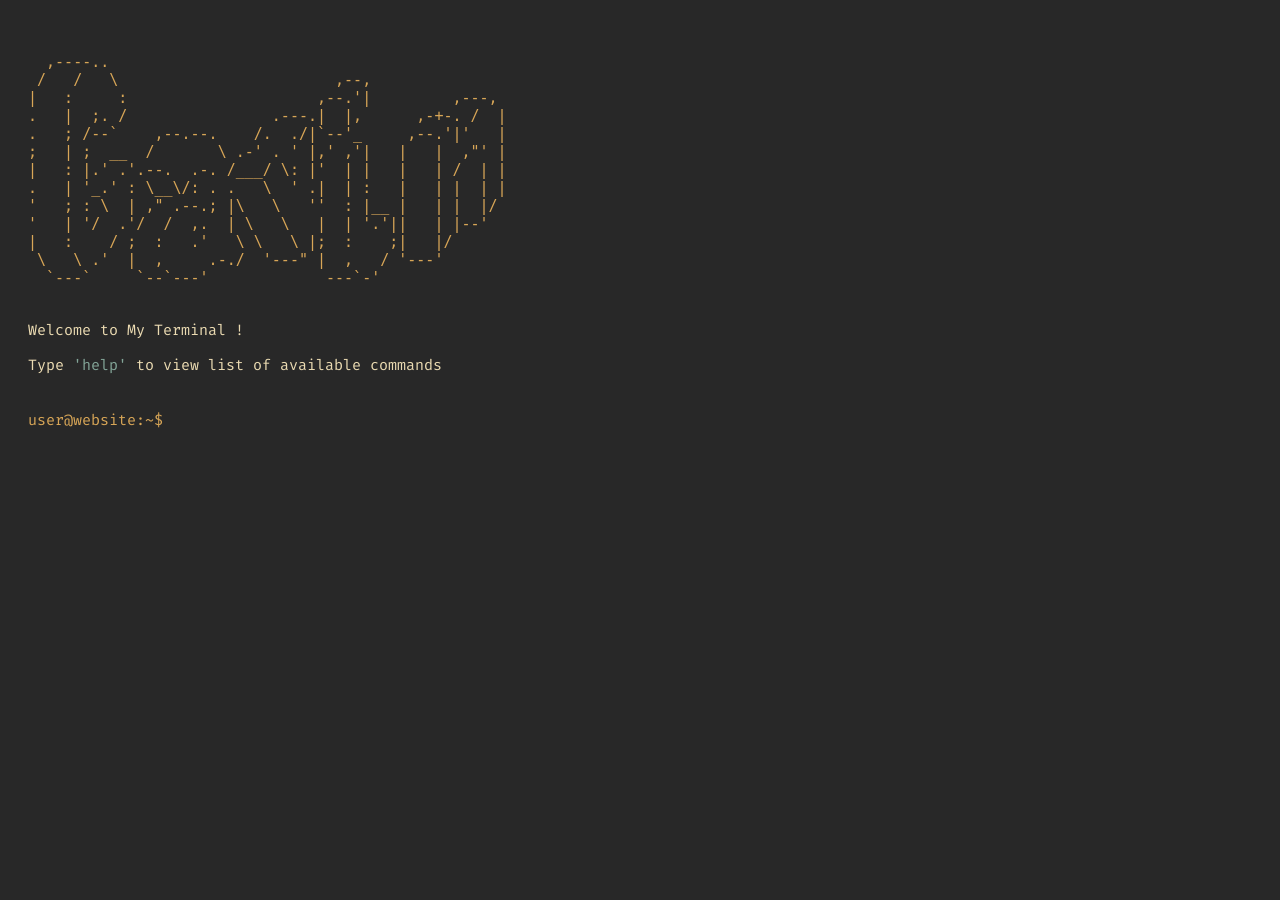
<file: index.html>
<!DOCTYPE html>
<html>
	<head>
		<title>Gavin's Terminal</title>
		<link rel="stylesheet" type="text/css" href="styles.css" />
	</head>
	<body>
		<div class="terminal">
			<div class="output" id="output">
				<pre class="asci">
                                                                                                        
  ,----..                                             
 /   /   \                        ,--,                
|   :     :                     ,--.'|         ,---,  
.   |  ;. /                .---.|  |,      ,-+-. /  | 
.   ; /--`    ,--.--.    /.  ./|`--'_     ,--.'|'   | 
;   | ;  __  /       \ .-' . ' |,' ,'|   |   |  ,"' | 
|   : |.' .'.--.  .-. /___/ \: |'  | |   |   | /  | | 
.   | '_.' : \__\/: . .   \  ' .|  | :   |   | |  | | 
'   ; : \  | ," .--.; |\   \   ''  : |__ |   | |  |/  
'   | '/  .'/  /  ,.  | \   \   |  | '.'||   | |--'   
|   :    / ;  :   .'   \ \   \ |;  :    ;|   |/       
 \   \ .'  |  ,     .-./  '---" |  ,   / '---'        
  `---`     `--`---'             ---`-'               

</pre
				>
				<p>Welcome to My Terminal !</p>
				<p>Type <span class="commands">'help'</span> to view list of available commands</p>
			</div>
			<br />
			<!-- Add line break-->
			<div id="input-line">
				<span id="user-label">user@website:~$</span>
				<br />
				<input type="text" id="input" autofocus />
			</div>
		</div>
		<script src="main.js"></script>
	</body>
</html>
</file>
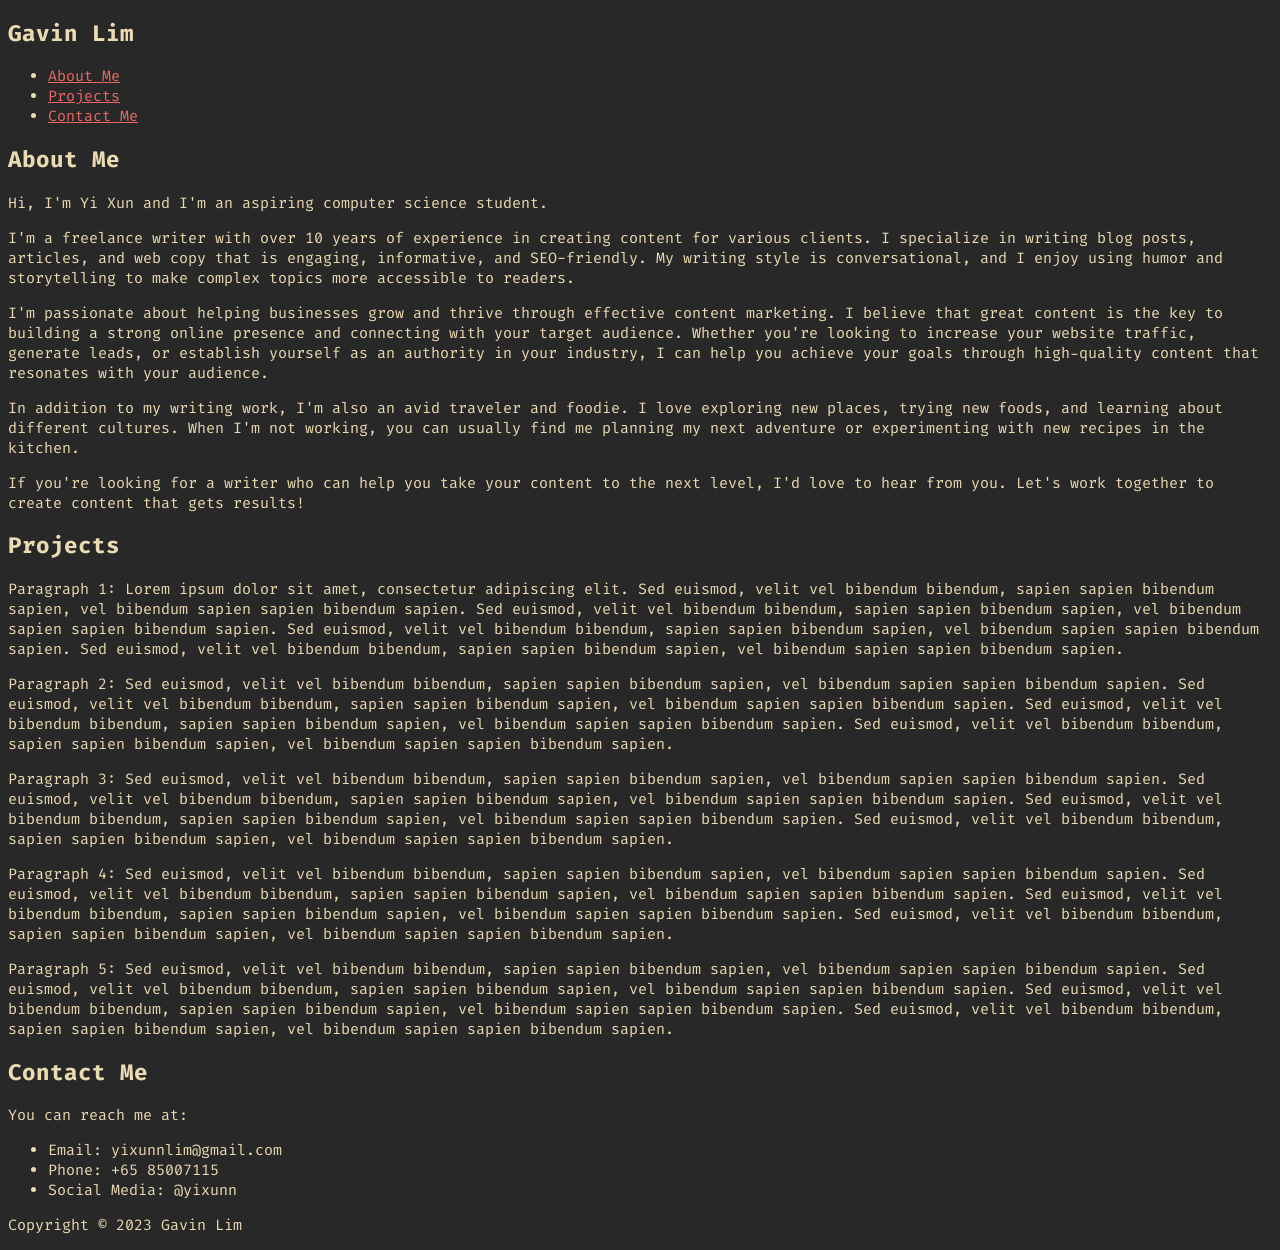
<file: main.html>
<!DOCTYPE html>
<html>
<head>
	<title>Gavin's Personal Website</title>
    <link rel="stylesheet" href="styles.css">
    <link rel="preconnect" href="https://fonts.googleapis.com">
    <link rel="preconnect" href="https://fonts.gstatic.com" crossorigin>
    <link href="https://fonts.googleapis.com/css2?family=Alice&display=swap" rel="stylesheet">
</head>
<div class="spacer layer1"></div>
<body>
	<header>
		<nav>
			<h2 class="logo">Gavin Lim</h2>
			<ul>
				<li><a href="#about">About Me</a></li>
				<li><a href="#projects">Projects</a></li>
				<li><a href="#contact">Contact Me</a></li>
			</ul>
		</nav>
		
	</header>
	<main>
		<section id="about">
			<h2 class="spacing">About Me</h2>
			<p>
                Hi, I'm Yi Xun and I'm an aspiring computer science student.
            </p>
			<p>
                I'm a freelance writer with over 10 years of experience in creating 
                content for various clients. I specialize in writing blog 
                posts, articles, and web copy that is engaging, informative, 
                and SEO-friendly. My writing style is conversational, 
                and I enjoy using humor and storytelling to make complex 
                topics more accessible to readers.
            </p>

            <p>
                I'm passionate about helping businesses grow and thrive 
                through effective content marketing. I believe that great 
                content is the key to building a strong online presence and 
                connecting with your target audience. Whether you're looking 
                to increase your website traffic, generate leads, or 
                establish yourself as an authority in your industry, 
                I can help you achieve your goals through high-quality 
                content that resonates with your audience.
            </p>

            <p>
                In addition to my writing work, I'm also an avid traveler and 
                foodie. I love exploring new places, trying new foods, and 
                learning about different cultures. When I'm not working, 
                you can usually find me planning my next adventure or 
                experimenting with new recipes in the kitchen.
            </p>

            <p>
                If you're looking for a writer who can help you take your 
                content to the next level, I'd love to hear from you. 
                Let's work together to create content that gets results!
            </p>

		</section>

		<section id="projects">
			<h2>Projects</h2>
			<!-- <ul>
				<li><a href="#">Project 1</a></li>
				<li><a href="#">Project 2</a></li>
				<li><a href="#">Project 3</a></li>
			</ul> -->
			<p>
				Paragraph 1: Lorem ipsum dolor sit amet, 
				consectetur adipiscing elit. Sed euismod, 
				velit vel bibendum bibendum, sapien sapien 
				bibendum sapien, vel bibendum sapien sapien 
				bibendum sapien. Sed euismod, velit vel bibendum 
				bibendum, sapien sapien bibendum sapien, vel 
				bibendum sapien sapien bibendum sapien. Sed 
				euismod, velit vel bibendum bibendum, sapien 
				sapien bibendum sapien, vel bibendum sapien 
				sapien bibendum sapien. Sed euismod, velit vel 
				bibendum bibendum, sapien sapien bibendum sapien,
				vel bibendum sapien sapien bibendum sapien.
			</p>
			<p>
				Paragraph 2: Sed euismod, velit vel bibendum 
				bibendum, sapien sapien bibendum sapien, vel 
				bibendum sapien sapien bibendum sapien. Sed 
				euismod, velit vel bibendum bibendum, sapien 
				sapien bibendum sapien, vel bibendum sapien 
				sapien bibendum sapien. Sed euismod, velit vel 
				bibendum bibendum, sapien sapien bibendum sapien,
				vel bibendum sapien sapien bibendum sapien. 
				Sed euismod, velit vel bibendum bibendum, 
				sapien sapien bibendum sapien, vel bibendum 
				sapien sapien bibendum sapien.
			</p>
			<p>
				Paragraph 3: Sed euismod, velit vel bibendum 
				bibendum, sapien sapien bibendum sapien, vel 
				bibendum sapien sapien bibendum sapien. Sed 
				euismod, velit vel bibendum bibendum, sapien 
				sapien bibendum sapien, vel bibendum sapien 
				sapien bibendum sapien. Sed euismod, velit vel 
				bibendum bibendum, sapien sapien bibendum sapien,
				vel bibendum sapien sapien bibendum sapien. 
				Sed euismod, velit vel bibendum bibendum, 
				sapien sapien bibendum sapien, vel bibendum 
				sapien sapien bibendum sapien.
			</p>
			<p>
					Paragraph 4: Sed euismod, velit vel bibendum 
					bibendum, sapien sapien bibendum sapien, vel 
					bibendum sapien sapien bibendum sapien. Sed 
					euismod, velit vel bibendum bibendum, sapien 
					sapien bibendum sapien, vel bibendum sapien 
					sapien bibendum sapien. Sed euismod, velit vel 
					bibendum bibendum, sapien sapien bibendum sapien,
					vel bibendum sapien sapien bibendum sapien. 
					Sed euismod, velit vel bibendum bibendum, 
					sapien sapien bibendum sapien, vel bibendum 
					sapien sapien bibendum sapien.
			</p>
			<p>
					Paragraph 5: Sed euismod, velit vel bibendum 
					bibendum, sapien sapien bibendum sapien, vel 
					bibendum sapien sapien bibendum sapien. Sed 
					euismod, velit vel bibendum bibendum, sapien 
					sapien bibendum sapien, vel bibendum sapien 
					sapien bibendum sapien. Sed euismod, velit vel 
					bibendum bibendum, sapien sapien bibendum sapien,
					vel bibendum sapien sapien bibendum sapien. 
					Sed euismod, velit vel bibendum bibendum, 
					sapien sapien bibendum sapien, vel bibendum 
					sapien sapien bibendum sapien.
			</p>
		</section>
		<section id="contact">
			<h2>Contact Me</h2>
			<p>You can reach me at:</p>
			<ul>
				<li>Email: yixunnlim@gmail.com</li>
				<li>Phone: +65 85007115</li>
				<li>Social Media: @yixunn</li>
			</ul>
		</section>
	</main>
	<footer>
		<p>Copyright © 2023 Gavin Lim</p>
	</footer>
</body>
</html>
</file>
<file: styles.css>
@import url('https://fonts.googleapis.com/css2?family=Fira+Code:wght@300;400;500;600&display=swap');

/* body {
	background-color: #282828;
	color: #ebdbb2;
	font-family: "Noto Sans Mono", monospace;
	font-size: 14px;
}
.terminal {
	border: 1px solid #ebdbb2;
	padding: 10px;
	margin: 10px;
	overflow-y: scroll;
}
input {
	background-color: transparent;
	border: none;
	color: #ebdbb2;
	font-family: "Noto Sans Mono", monospace;
	font-size: 14px;
	width: 100%;
} */

body {
	background-color: #282828;
	color: #ebdbb2;
	font-family: "Fira Code", monospace;
	font-size: 15px;
}

.terminal {
	/* border: 1px solid #ebdbb2; */
	padding: 10px;
	margin: 10px;
	overflow-y: scroll;
}

#input-line {
	display: flex; /* Display label and input side by side */
}

#user-label {
	/* color: #83a598; */
	color: #d8a657;
	font-family: "Fira Code", monospace;
	font-size: 15px;
	padding-right: 5px; /* Add spacing between label and input */
}

input {
	background-color: transparent;
	border: none;
	color: #ebdbb2;
	font-family: "Fira Code", monospace;
	font-size: 15px;
	width: 100%;
	outline: none;
}

a {
	color: #ea6962;
	text-decoration: underline;
}

pre.asci {
	color: #d8a657;
}

.commands {
	color: #83a598;
}
</file>
